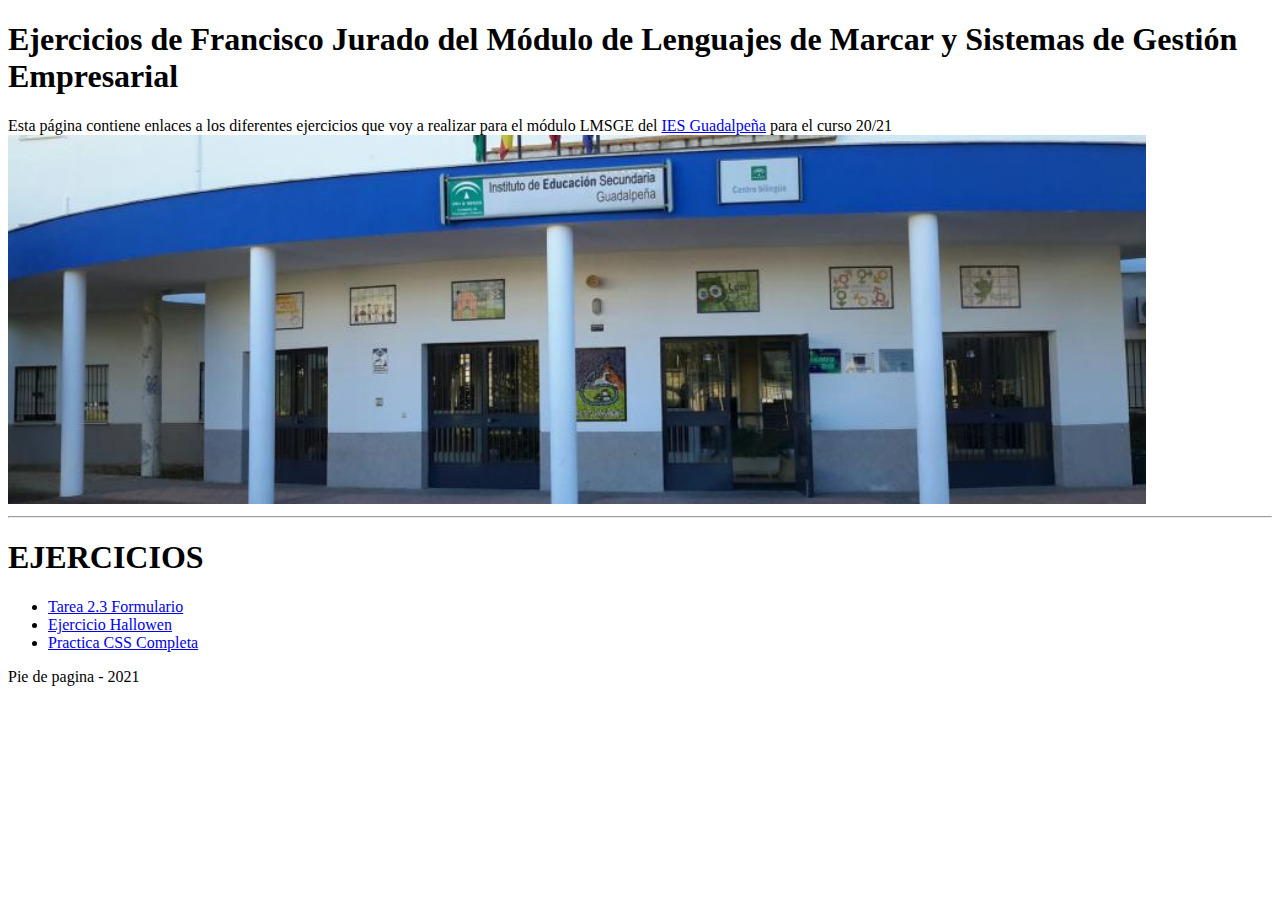
<file: index.html>
<!DOCTYPE html>
<html lang="es">
<head>
	<meta charset="UTF-8" />
	<title> Aplicaciones WEB- Ejercicios HTML </title>
</head>
<body>
	<header> <h1> Ejercicios de Francisco Jurado del Módulo de Lenguajes de Marcar y Sistemas de Gestión Empresarial</h1> </header>
	<nav>
		
		<article> Esta página contiene enlaces a los diferentes ejercicios que voy a realizar para el módulo LMSGE del <a href="https://www.xn--iesguadalpea-khb.es/"> IES Guadalpeña</a> para el curso 20/21</article>
<img src="iesguadalp1_0.jpg" alt="HTML" width="90%" height="90%">
</img>

<hr>
	<h1> EJERCICIOS </h1>
		<ul>
			
			<li type="disc"><a href="https://fjurmor0304.github.io/formulario/Formulario.html">Tarea 2.3 Formulario</a> </li>

			<li type="disc"><a href="https://fjurmor0304.github.io/FranciscoJuradoMorato.github.io/CSS/Halloween/miedo.html">Ejercicio Hallowen</a> </li>
			
			<li type="disc"><a href="https://fjurmor0304.github.io/FranciscoJuradoMorato.github.io/PracticaCSScompleta/periodico.html">Practica CSS Completa</a> </li>

			
		</ul>
</hr>
<footer> Pie de pagina - 2021 </footer>
</html>
</file>
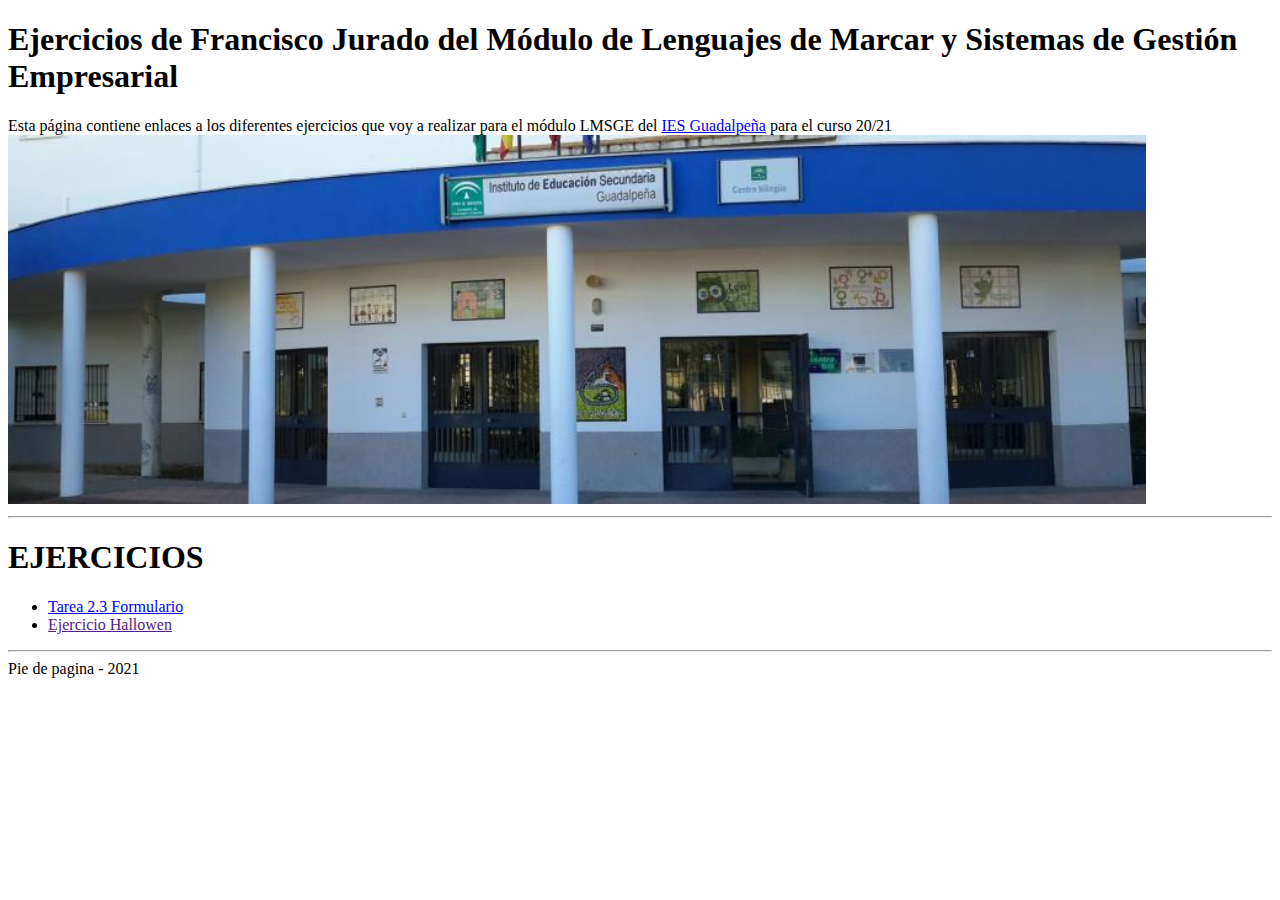
<file: ejercicio.html>
<!DOCTYPE html>
<html lang="es">
<head>
	<meta charset="UTF-8" />
	<title> Aplicaciones WEB- Ejercicios HTML </title>
</head>
<body>
	<header> <h1> Ejercicios de Francisco Jurado del Módulo de Lenguajes de Marcar y Sistemas de Gestión Empresarial</h1> </header>
	<nav>
		
		<article> Esta página contiene enlaces a los diferentes ejercicios que voy a realizar para el módulo LMSGE del <a href="https://www.xn--iesguadalpea-khb.es/"> IES Guadalpeña</a> para el curso 20/21</article>
<img src="iesguadalp1_0.jpg" alt="HTML" width="90%" height="90%">
</img>

<hr>
	<h1> EJERCICIOS </h1>
		<ul>
			
			<li type="disc"><a href="https://fjurmor0304.github.io/formulario/Formulario.html">Tarea 2.3 Formulario</a> </li>

			<li type="disc"><a href="">Ejercicio Hallowen</a> </li>

			
		</ul>
<hr>
<footer> Pie de pagina - 2021 </footer>
</file>
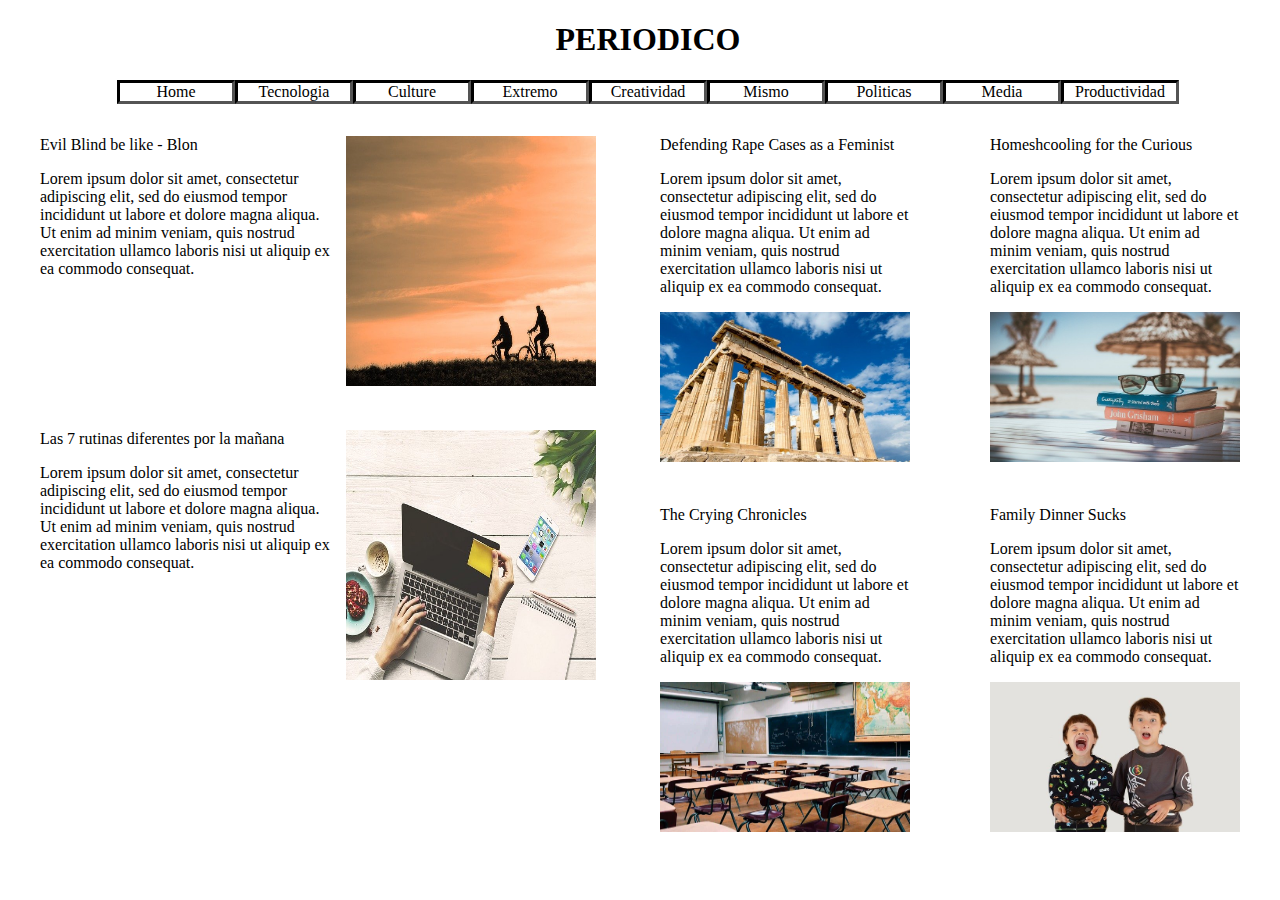
<file: PracticaCSScompleta/periodico.html>
<!DOCTYPE html>
<html lang="es">
<head>
    <meta charset="UTF-8">
    <meta http-equiv="X-UA-Compatible" content="IE=edge">
    <meta name="viewport" content="width=device-width, initial-scale=1.0">
    <link href="PeriodicoCss.css" rel="stylesheet" type="text/css" >
    <title>HTML+CSS</title>
</head>
<body>
    <header>
        <h1> PERIODICO </h1>
    </header>

    <nav>
        <div class="menu">
            Home
        </div>
        <div class="menu">
            Tecnologia
        </div>
        <div class="menu">
            Culture
        </div>
        <div class="menu">
            Extremo
        </div>
        <div class="menu">
            Creatividad
        </div>
        <div class="menu">
            Mismo
        </div>
        <div class="menu">
            Politicas
        </div>
        <div class="menu">
            Media
        </div>
        <div class="menu">
            Productividad
        </div>

    </nav>

    <section class="cuerpoPagina">
        <section class="zonaArticulosGrande">
            <article class="articuloIzquierda">
                <div class="textos">
                    <div class="tituloArticulo">
                        Evil Blind be like - Blon
                    </div>
                    <div class="TextoArticulo">
                        <p>Lorem ipsum dolor sit amet, consectetur adipiscing elit, sed do eiusmod tempor incididunt ut labore et dolore magna aliqua. Ut enim ad minim veniam, quis nostrud exercitation ullamco laboris nisi ut aliquip ex ea commodo consequat.</p>
                    </div>
                </div>
                <div class="imagenArticulo">
                  <img src="imagenes/ciclistas.jpg" alt="ciclistas"/> 
                </div>
                
            </article>

            <article class="articuloIzquierda">
                <div class="textos">
                    <div class="tituloArticulo">
                        Las 7 rutinas diferentes por la mañana
                    </div>
                    <div class="TextoArticulo">
                        <p>Lorem ipsum dolor sit amet, consectetur adipiscing elit, sed do eiusmod tempor incididunt ut labore et dolore magna aliqua. Ut enim ad minim veniam, quis nostrud exercitation ullamco laboris nisi ut aliquip ex ea commodo consequat.</p>
                    </div>
                </div>
                <div class="imagenArticulo">
                   <img src="imagenes/mañanasPC.jpg" alt="mañanas"/>
                </div>
            </article>

        </section>

        <section class="columnaArticulosPequeños">
            <article class="articuloPequeño">
                <div class="textos">
                    <div class="tituloArticuloPequeño">
                        Defending Rape Cases as a Feminist
                    </div>
                    <div class="TextoArticuloPequeño">
                        <p>Lorem ipsum dolor sit amet, consectetur adipiscing elit, sed do eiusmod tempor incididunt ut labore et dolore magna aliqua. Ut enim ad minim veniam, quis nostrud exercitation ullamco laboris nisi ut aliquip ex ea commodo consequat.</p>
                    </div>
                <div>
                <div class="imagenArticuloPequeño">
                      <img src="imagenes/monumento.jpg" alt="monumento" /> 
                </div>
            </article>  
            <article class="articuloPequeño">
                <div class="textos">
                    <div class="tituloArticuloPequeño">
                        The Crying Chronicles
                    </div>
                    <div class="TextoArticuloPequeño">
                        <p>Lorem ipsum dolor sit amet, consectetur adipiscing elit, sed do eiusmod tempor incididunt ut labore et dolore magna aliqua. Ut enim ad minim veniam, quis nostrud exercitation ullamco laboris nisi ut aliquip ex ea commodo consequat.</p>
                    </div>
                    
                </div>
                <div class="imagenArticuloPequeño">
                    <img src="imagenes/escuela-activa.jpg" alt="monumento" />
                
                </div>
            </article>  
        </section>

        <section class="columnaArticulosPequeños">
            <article class="articuloPequeño">
                <div class="textos">
                    <div class="tituloArticuloPequeño">
                        Homeshcooling for the Curious
                    </div>
                    <div class="TextoArticuloPequeño">
                        <p>Lorem ipsum dolor sit amet, consectetur adipiscing elit, sed do eiusmod tempor incididunt ut labore et dolore magna aliqua. Ut enim ad minim veniam, quis nostrud exercitation ullamco laboris nisi ut aliquip ex ea commodo consequat.</p>
                    </div>
                <div>
                <div class="imagenArticuloPequeño">
                      <img src="imagenes/libros.jpg" alt="monumento" /> 
                </div>
            </article>  
            <article class="articuloPequeño">
                <div class="textos">
                    <div class="tituloArticuloPequeño">
                        Family Dinner Sucks
                    </div>
                    <div class="TextoArticuloPequeño">
                        <p>Lorem ipsum dolor sit amet, consectetur adipiscing elit, sed do eiusmod tempor incididunt ut labore et dolore magna aliqua. Ut enim ad minim veniam, quis nostrud exercitation ullamco laboris nisi ut aliquip ex ea commodo consequat.</p>
                    </div>
                    
                </div>
                <div class="imagenArticuloPequeño">
                    <img src="imagenes/niñosSorpresa.jpg" alt="monumento" />
                </div>
            </article>  
        </section>

    </section>

</body>
</html>
</file>
<file: PracticaCSScompleta/PeriodicoCss.css>
body{
    width: 100%;
}

header {
    text-align: center;

}

nav {
    justify-content: center;
    display: flex;
    flex-direction: row;
    flex-wrap: nowrap;
}

.menu {
    border: rgb(0, 0, 0);
    border-style: inset; 
    width: 7em;
    text-align: center;

}

.menu:hover {
    border: rgb(216, 216, 216);
    border-style: inset;
    width: 7em;
    cursor: pointer;
}

.cuerpoPagina {
    width: 100%;
    display: flex;
    flex-direction: row;
    flex-wrap: wrap;
    justify-content: flex-start;
    align-content: stretch;
}

.zonaArticulosGrande {
    flex-grow: 2;
    flex-basis: 0;
    margin: .5em;
}

.columnaArticulosPequeños {
    flex-grow: 1;
    flex-basis: 0;
    margin: .5em;
}

.articuloIzquierda {
    width: auto;
    display:flex;
    flex-direction: row;
    flex-wrap: wrap;
    justify-content: space-around;
    align-items:flex-start;
    align-content: flex-start;
    padding: 1em;
    margin: .5em;
}

.textos {  
    flex-grow: 1;
    flex-basis: 0;
    padding-right: 1em;
    display: flex;
    flex-direction: column;
    flex-wrap: nowrap;
    justify-content: space-between;
    align-items:stretch;
}

.imagenArticulo { 
    width: 250px; 
}

.imagenArticulo img {
    width: 250px;
    height: 250px;
}

.articuloPequeño {
    padding: 1em;
    margin: .5em;
}

.imagenArticuloPequeño img {
    width: 250px;
    height: 150px;
}

.tituloArticulo {
    flex-grow: 1;
}

.TextoArticulo {
    flex-grow: 1;
}
</file>
